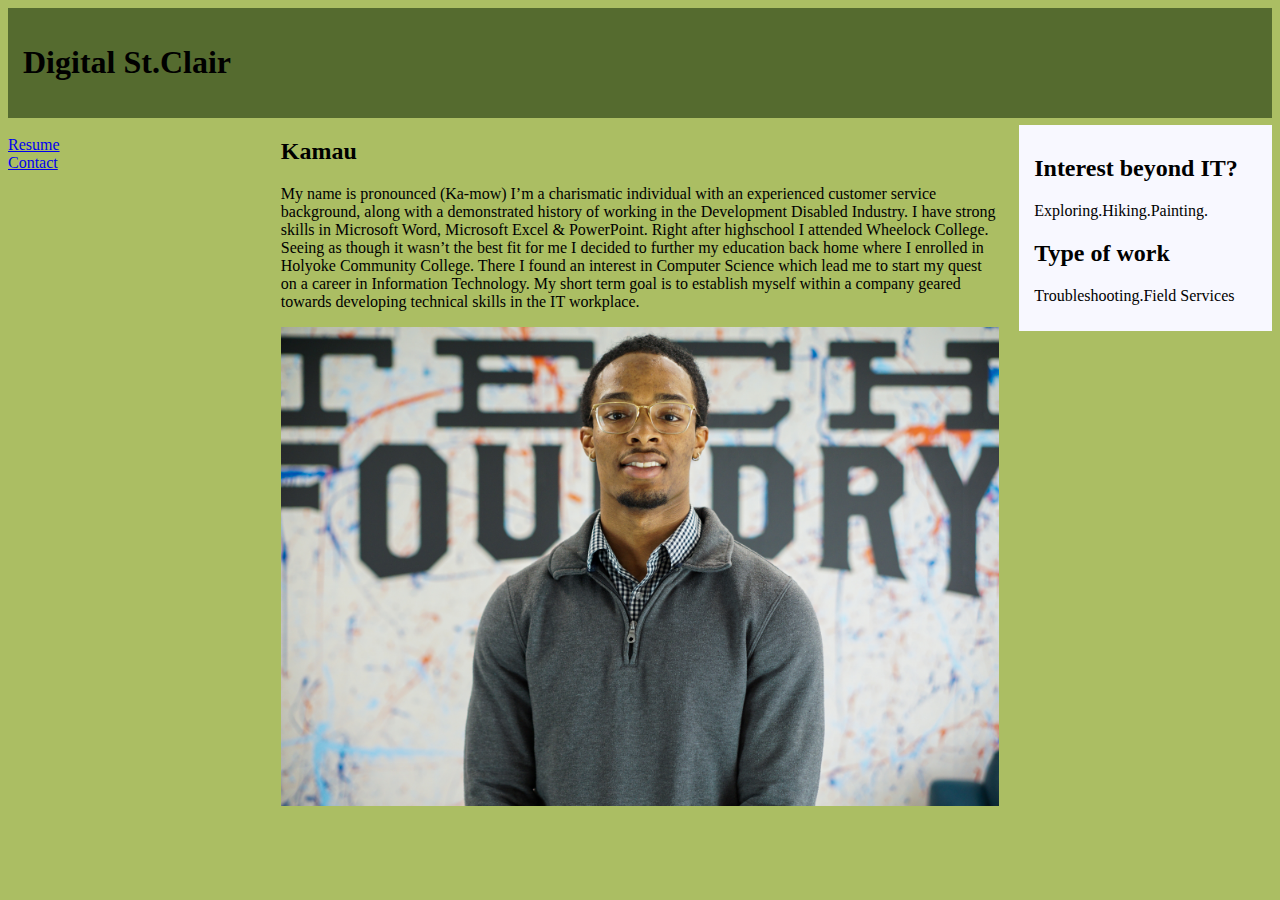
<file: index.html>
<!DOCTYPE html>
<html>
<head>
<Title>HOME </title>
<style>
body {
background-color: #abbe63;
}
</style>



<link rel="stylesheet" type="text/css" href="style1.css" 
</head>
<body style="font-family:Verdana;">

<div style="background-color:#556B2F;padding:15px;">
  <h1>Digital St.Clair</h1>
</div>

<div style="overflow:auto">
  <div class="menu"> <br>
   
    <a href="resume.html">Resume</a> <br>
    <a href="contact.html">Contact</a> 
   
  </div>

  <div class="main">
    <h2>Kamau</h2>
    <p>My name is pronounced (Ka-mow) I’m a charismatic individual with an experienced customer service background, along with a demonstrated history of working in the Development Disabled Industry. I have strong skills in Microsoft Word, Microsoft Excel & PowerPoint. Right after highschool I attended Wheelock College. Seeing as though it wasn’t the best fit for me I decided to further my education back home where I enrolled in Holyoke Community College. There I found an interest in Computer Science which lead me to start my quest on a career in Information Technology. My short term goal is to establish myself within a company geared towards developing technical skills in the IT workplace. </p>
    <img src="Kamau.jpg" alt="Kamau" style="width:100%">
  </div>

  <div class="right">
    <h2>Interest beyond IT?</h2>
    <p>Exploring.Hiking.Painting.</p>
    <h2>Type of work</h2>
    <p>Troubleshooting.Field Services</p>
  
  </div>
</div>


<div Copyright 2018 Kamau St.Clair</div>

</body>
</html>
</file>
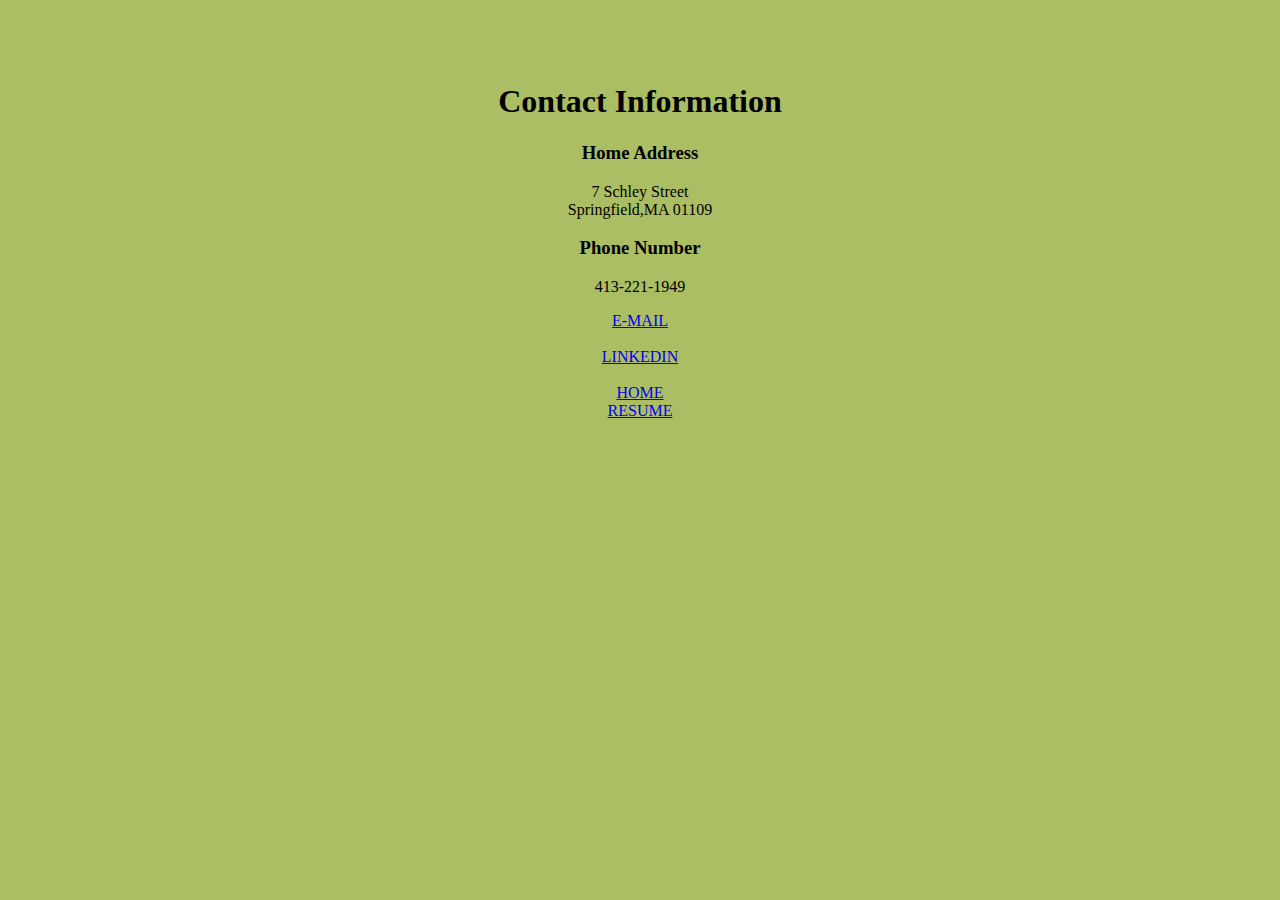
<file: contact.html>
<!Doctype html> 
<html>
<head>
<Title> Contact </title>
<style>
body {
background-color: #abbe63;
}
</style>

</head> 

<body> 

<br><br><center><br>

<h1> Contact Information </h1>

<h3> Home Address </h3>
<P> 7 Schley Street<br>
Springfield,MA 01109<br>
<h3> Phone Number </h3>
413-221-1949<br> 
</p> 

<a href="mailto:stclairkamau1@gmail.com" > E-MAIL </a><br><br> 
<a href="https://www.linkedin.com/in/kamaustclair/" > LINKEDIN </a><br><br>

<a href="index.html"> HOME </a><br>
<a href="resume.html"> RESUME </a>

</body>
</file>
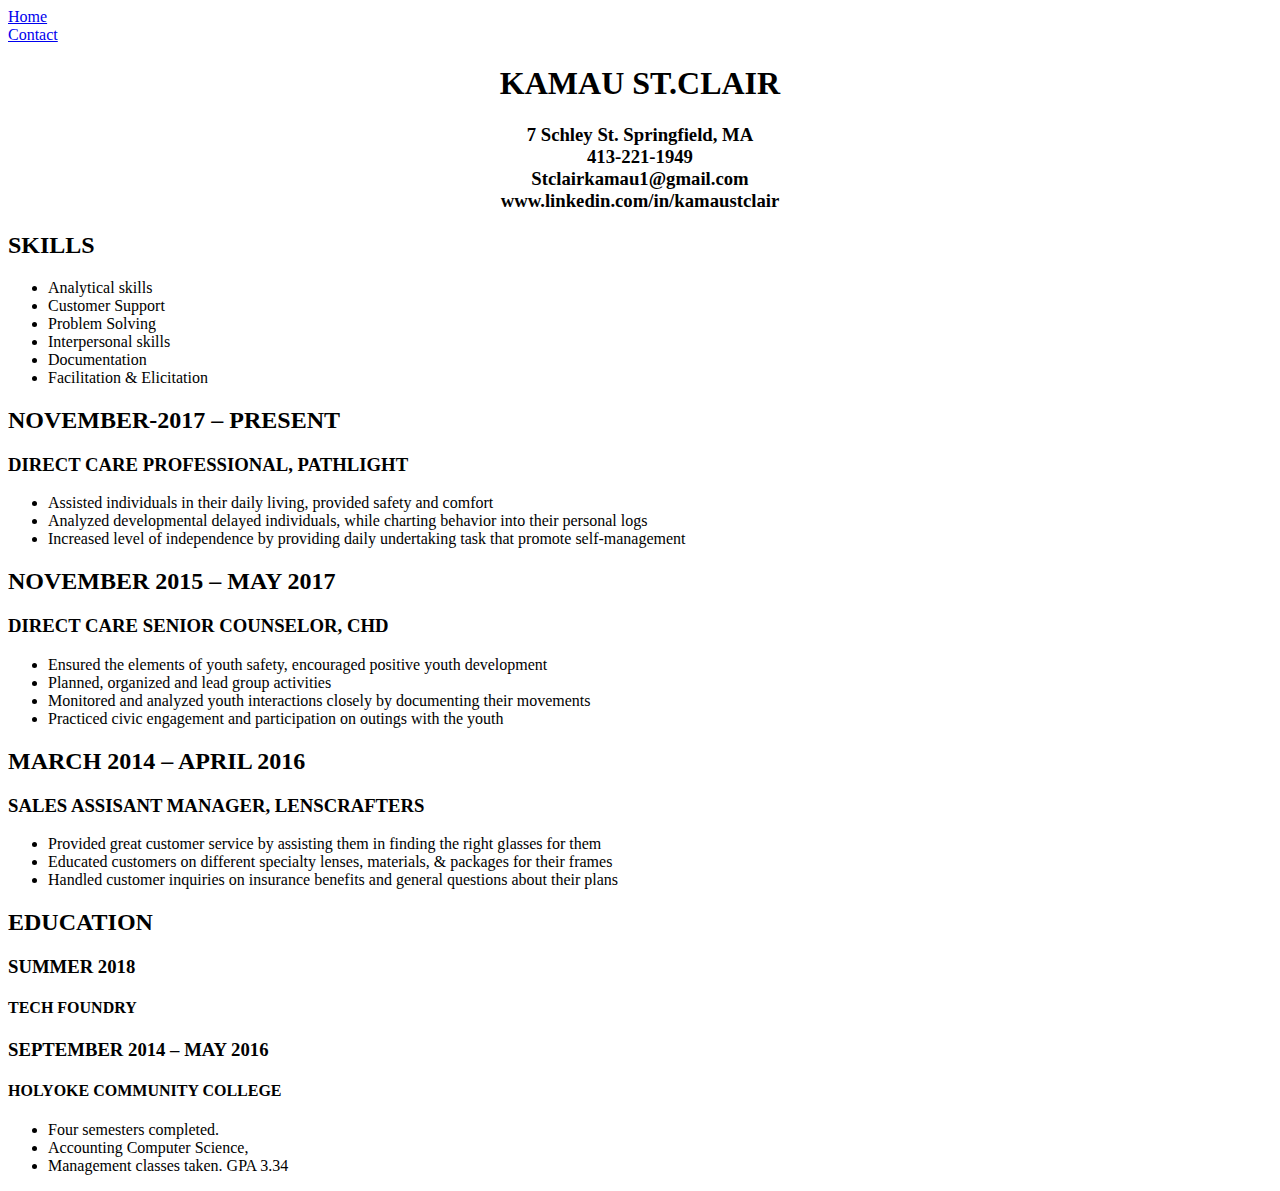
<file: resume.html>
<!doctype html>
<html>
<head>
<a href="index.html" > Home </a><br>
<a href="contact.html" >Contact </a>
<title>Resume</title> 

    </head>
	<body>
	<p>
	
	<center> <h1> KAMAU ST.CLAIR </h1> 
	
<h3> 7 Schley St. Springfield, MA <br>  413-221-1949 <br>  
Stclairkamau1@gmail.com <br>  www.linkedin.com/in/kamaustclair </h3> </center>






<h2> SKILLS </h2>
<ul>
<li>Analytical skills 
<li>Customer Support
<li>Problem Solving	
<li>Interpersonal skills
<li>Documentation
<li>Facilitation & Elicitation 
</ul>


<h2> NOVEMBER-2017 – PRESENT </h2>
<h3> DIRECT CARE PROFESSIONAL, PATHLIGHT </h3>
<ul> 
<li>Assisted individuals in their daily living, provided safety and comfort
<li>Analyzed developmental delayed individuals, while charting behavior into their personal logs
<li>Increased level of independence by providing daily undertaking task that promote self-management 
</ul>


<h2> NOVEMBER 2015 – MAY 2017 </h2>
<h3> DIRECT CARE SENIOR COUNSELOR, CHD </h3>
<ul>
<li>Ensured the elements of youth safety, encouraged positive youth development
<li>Planned, organized and lead group activities
<li>Monitored and analyzed youth interactions closely by documenting their movements 
<li>Practiced civic engagement and participation on outings with the youth
</ul>
<h2> MARCH 2014 – APRIL 2016 <h2>
<h3>SALES ASSISANT MANAGER, LENSCRAFTERS </h3>
<ul>
<li>Provided great customer service by assisting them in finding the right glasses for them
<li>Educated customers on different specialty lenses, materials, & packages for their frames
<li>Handled customer inquiries on insurance benefits and general questions about their plans
</ul>

<h2> EDUCATION </h2>
<h3> SUMMER 2018 </h3>
<h4> TECH FOUNDRY </h4>
<h3> SEPTEMBER 2014 – MAY 2016 </h3>
<h4>HOLYOKE COMMUNITY COLLEGE </h4>
<ul>
<li>Four semesters completed. 
<li>Accounting Computer Science, 
<li>Management classes taken. GPA 3.34
</ul>



</p>
</body>
</file>
<file: style1.css>
* {
  box-sizing: border-box;
}
.menu {
  float: left;
  width: 20%;
}
.menuitem {
  padding: 8px;
  margin-top: 7px;
  border-bottom: 1px solid #556B2F;
}
.main {
  float: left;
  width: 60%;
  padding: 0 20px;
  overflow: hidden;
}
.right {
  background-color: #F8F8FF;
  float: left;
  width: 20%;
  padding: 10px 15px;
  margin-top: 7px;
}

 {
  /* For tablets: */
  .main {
    width: 80%;
    padding: 0;
  }
  .right {
    width: 100%;
  }
  {
  
  
  }

 {
  /* For mobile phones: */
  .menu, .main, .right {
    width: 100%;
  }
}
</file>
